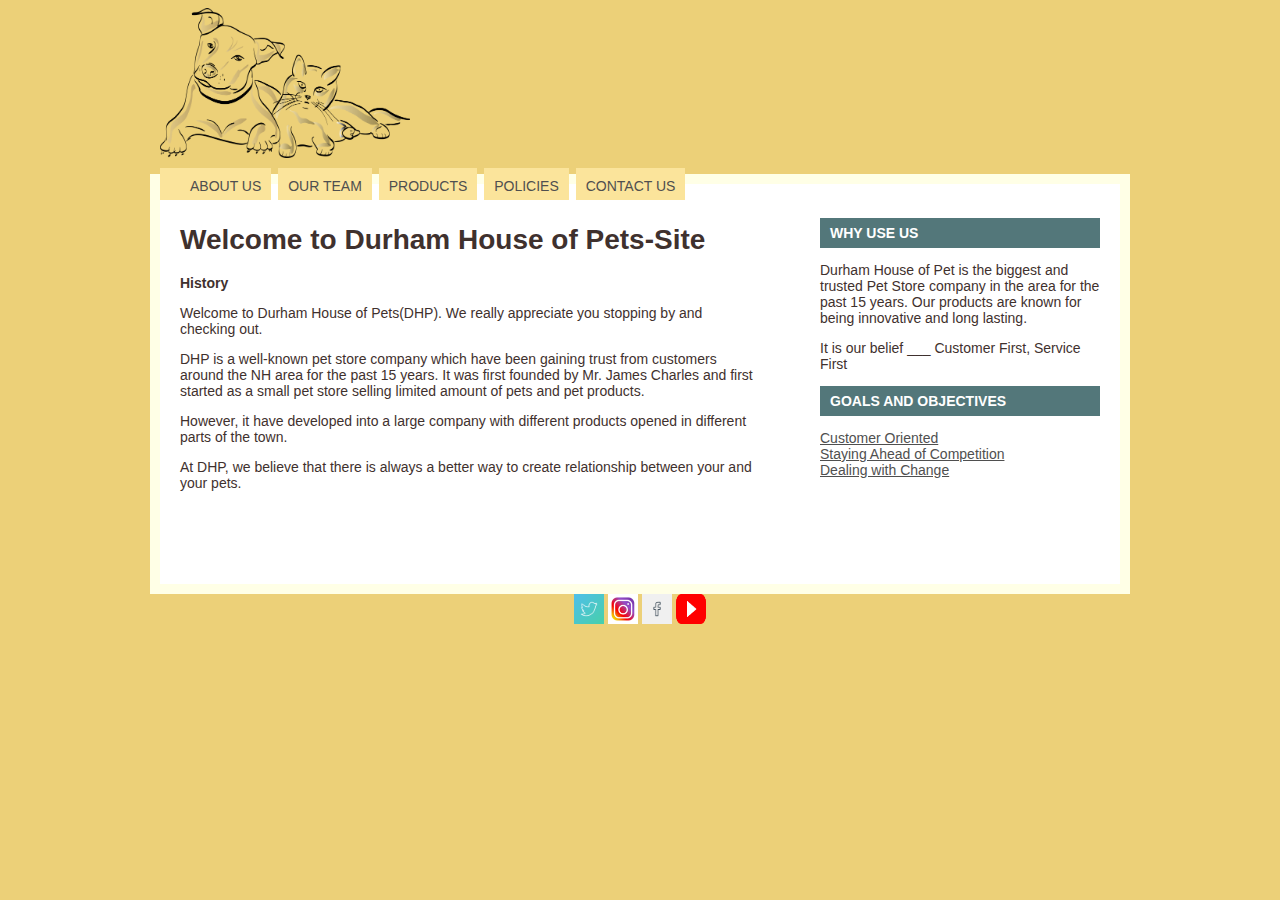
<file: index.html>
<html>
<head>
<title>Durham House of Pets</title>
<link rel="stylesheet" type="text/css" href="style.css"/>
</head>
<body>
<div id="header">
<a href=""><img src="dog.jpg" height=150 width=250 /> 


</div><!--header-->

<div id="navigation">
	<ul>
		<li><a href="index.html">About Us</a></li>
		<li><a href="employees.html">Our Team</a></li>
		<li><a href="products.html">Products</a></li>
		<li><a href="policies.html">Policies</a></li>
		<li><a href="contact_us.html">Contact Us</a></li>
</div><!--navigation-->

<div id="container">
<div id="content">
<div id="contentleft">
<h1>Welcome to Durham House of Pets-Site</h1>
<b>History</b>
<p> Welcome to Durham House of Pets(DHP). We really appreciate you stopping by and checking out. </p>
<p> DHP is a well-known pet store company which have been gaining trust from customers around the NH area for the past 15 years. It was first founded by Mr. James Charles and first started as a small pet store selling limited amount of pets and pet products.</p>
<p> However, it have developed into a large company with different products opened in different parts of the town. </p>
<p> At DHP, we believe that there is always a better way to create relationship between your and your pets.</p>
</div><!--contentleft-->

<div id= "sidebar">
<div class="sidebar-element">
<h3>Why Use Us</h3>
<p> Durham House of Pet is the biggest and trusted Pet Store company in the area for the past 15 years. Our products are known for being innovative and long lasting. </p>
<p> It is our belief ___ Customer First, Service First </p>
</div>

<div class="sidebar-element">
<h3>Goals and Objectives</h3>
	<ul>
		<li><a href="">Customer Oriented</a></li>
		<li><a href="">Staying Ahead of Competition</a></li>
		<li><a href="">Dealing with Change</a></li>
	</ul>
</div>


</div><!--sidebar-->

</div><!--content-->
</div><!--container-->

<div id="footer">
<a href="http://twitter.com"><img id="footer-image" src="twitter.png" /></a>
<a href="http://instagram.com"><img  id="footer-image" src="instagram.png" /></a>
<a href="http://facebook.com"><img  id="footer-image" src="facebook.png"  /></a>
<a href="http://youtube.com"><img  id="footer-image" src="youtube.png" /></a>
</div><!--footer-->

</div>

</body>


</html>
</file>
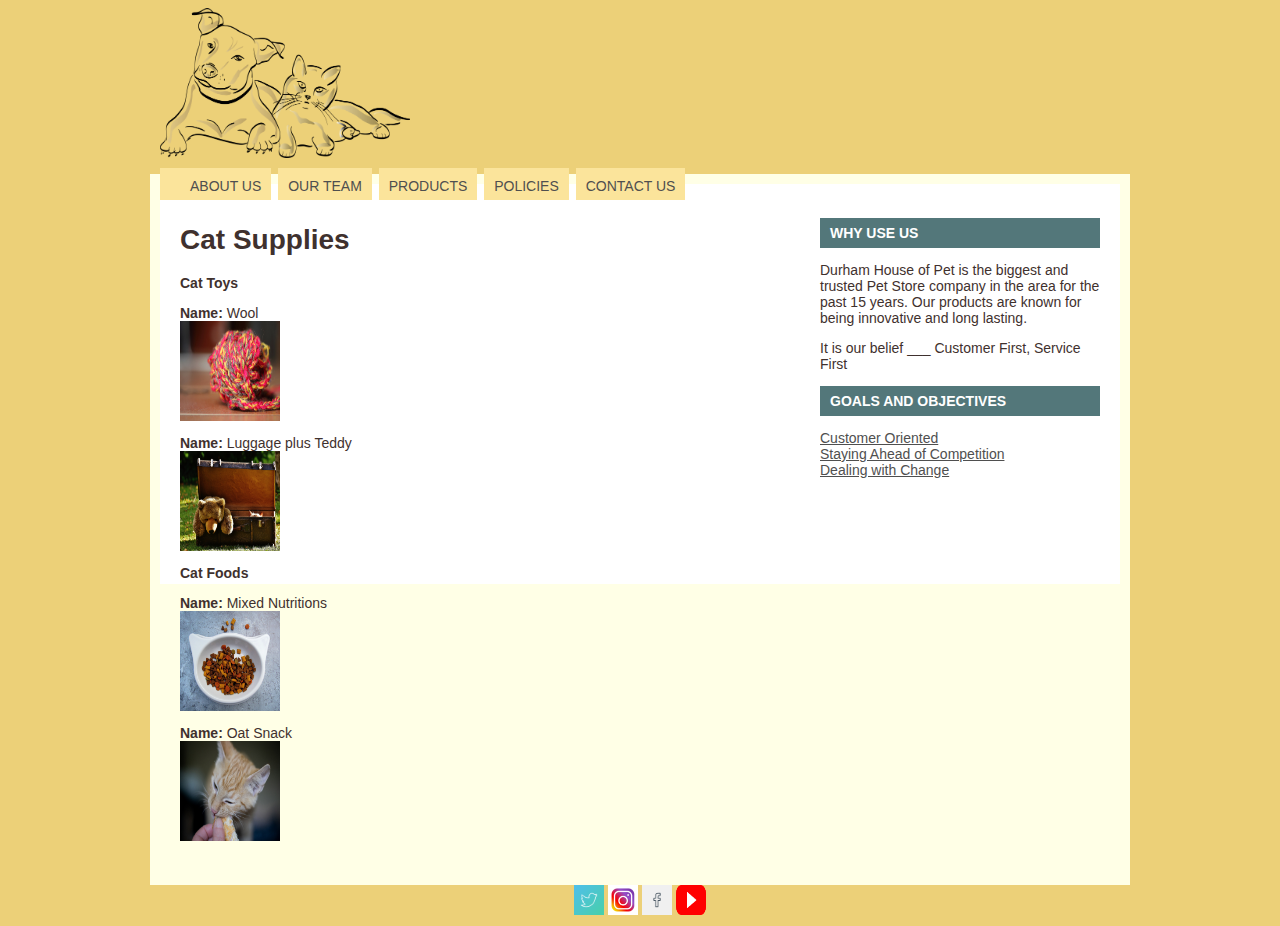
<file: catsupplies.html>
<html>
<head>
<title>Durham House of Pets</title>
<link rel="stylesheet" type="text/css" href="style.css"/>
</head>
<body>
<div id="header">
<a href=""><img src="dog.jpg" height=150 width=250 /> 


</div><!--header-->

<div id="navigation">
	<ul>
		<li><a href="">About Us</a></li>
		<li><a href="">Our Team</a></li>
		<li><a href="">Products</a></li>
		<li><a href="">Policies</a></li>
		<li><a href="">Contact Us</a></li>
</div><!--navigation-->

<div id="container">
<div id="content">
<div id="contentleft">
<h1>Cat Supplies</h1>
<b> Cat Toys </b>
<p></p>
<b> Name:</b> Wool <br/>
<img src="wool.jpg" height=100 width= 100 />
<p></p>
<b> Name:</b> Luggage plus Teddy <br/>
<img src="luggage.jpg" height=100 width= 100 />
<p></p>

<b> Cat Foods </b>
<p></p>
<b> Name:</b> Mixed Nutritions <br/>
<img src="catfood.jpg" height=100 width= 100 />
<p></p>
<b> Name:</b> Oat Snack <br/>
<img src="oat.jpg" height=100 width= 100 />
<p></p>



</div><!--contentleft-->

<div id= "sidebar">
<div class="sidebar-element">
<h3>Why Use Us</h3>
<p> Durham House of Pet is the biggest and trusted Pet Store company in the area for the past 15 years. Our products are known for being innovative and long lasting. </p>
<p> It is our belief ___ Customer First, Service First </p>
</div>

<div class="sidebar-element">
<h3>Goals and Objectives</h3>
	<ul>
		<li><a href="">Customer Oriented</a></li>
		<li><a href="">Staying Ahead of Competition</a></li>
		<li><a href="">Dealing with Change</a></li>
	</ul>
</div>

</div><!--sidebar-->

</div><!--content-->
</div><!--container-->

<div id="footer">
<a href="http://twitter.com"><img id="footer-image" src="twitter.png" /></a>
<a href="http://instagram.com"><img  id="footer-image" src="instagram.png" /></a>
<a href="http://facebook.com"><img  id="footer-image" src="facebook.png"  /></a>
<a href="http://youtube.com"><img  id="footer-image" src="youtube.png" /></a>
</div><!--footer-->

</div>

</body>


</html>
</file>
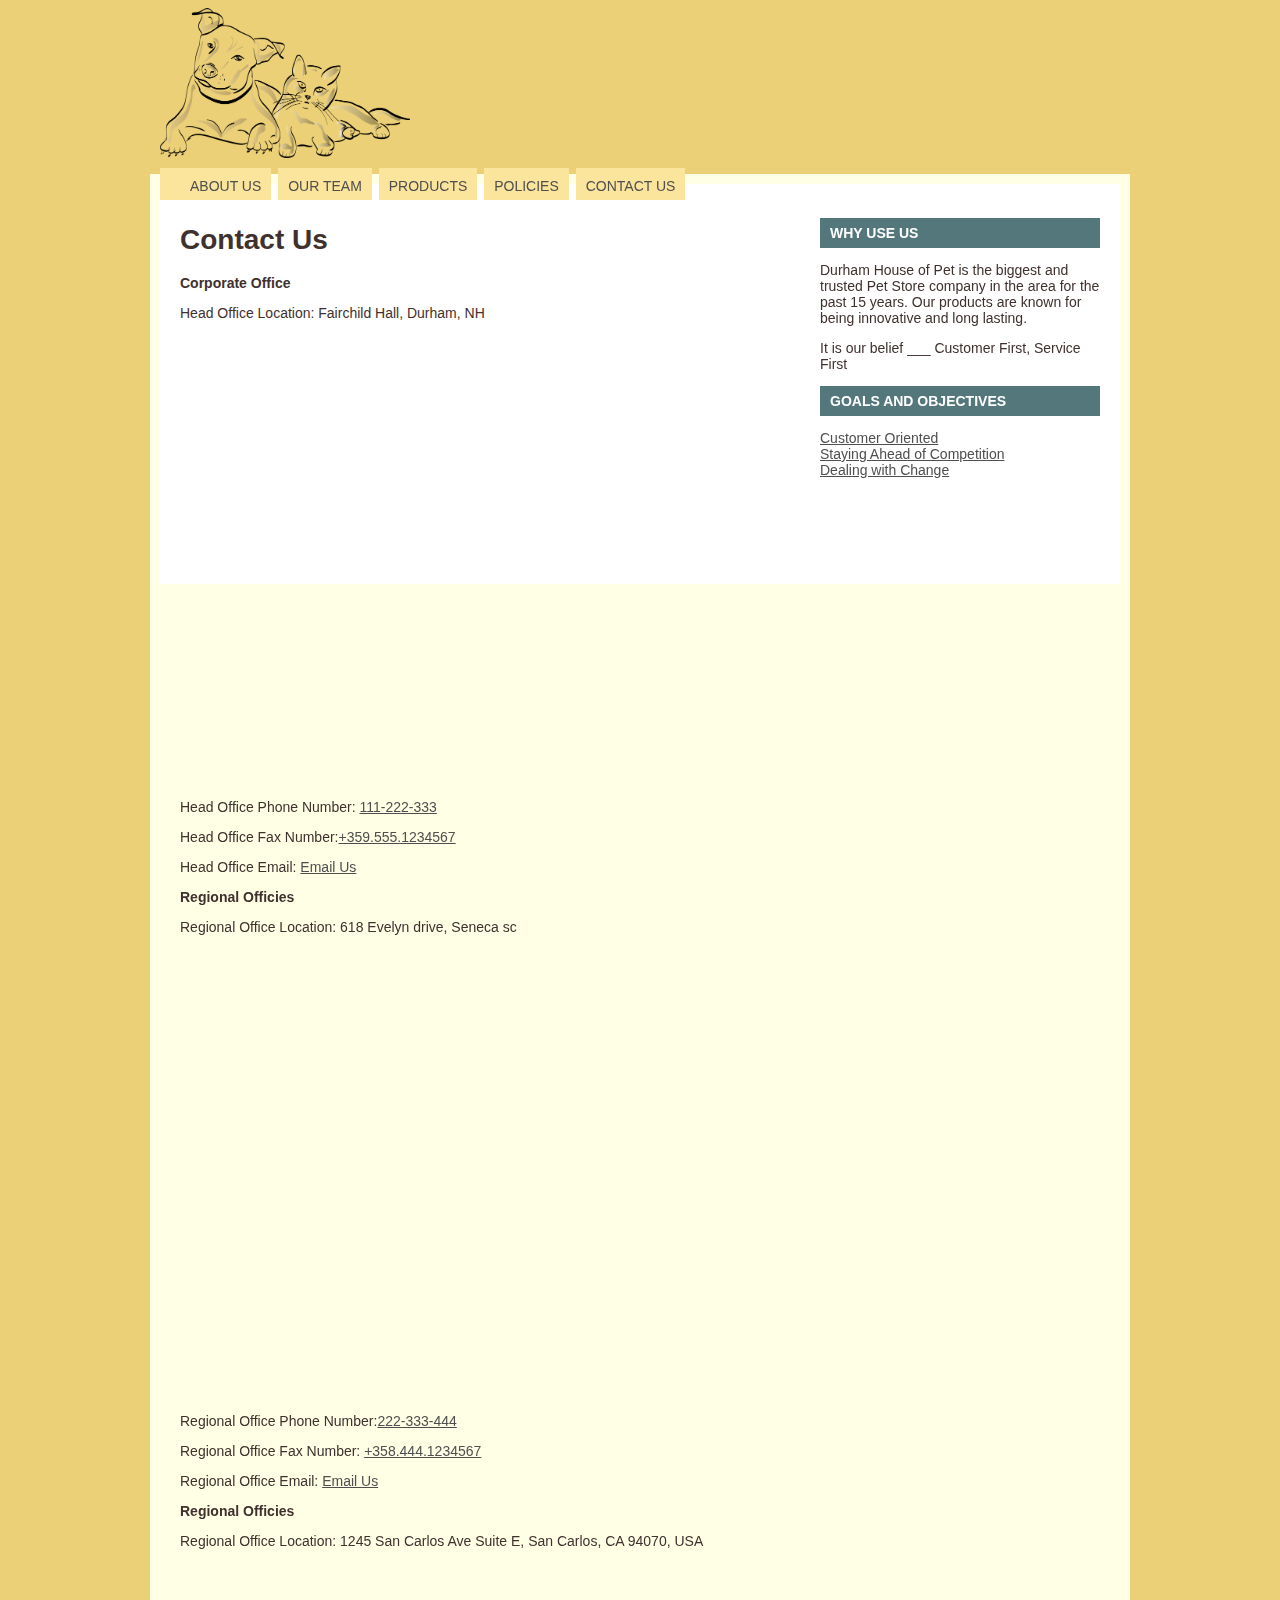
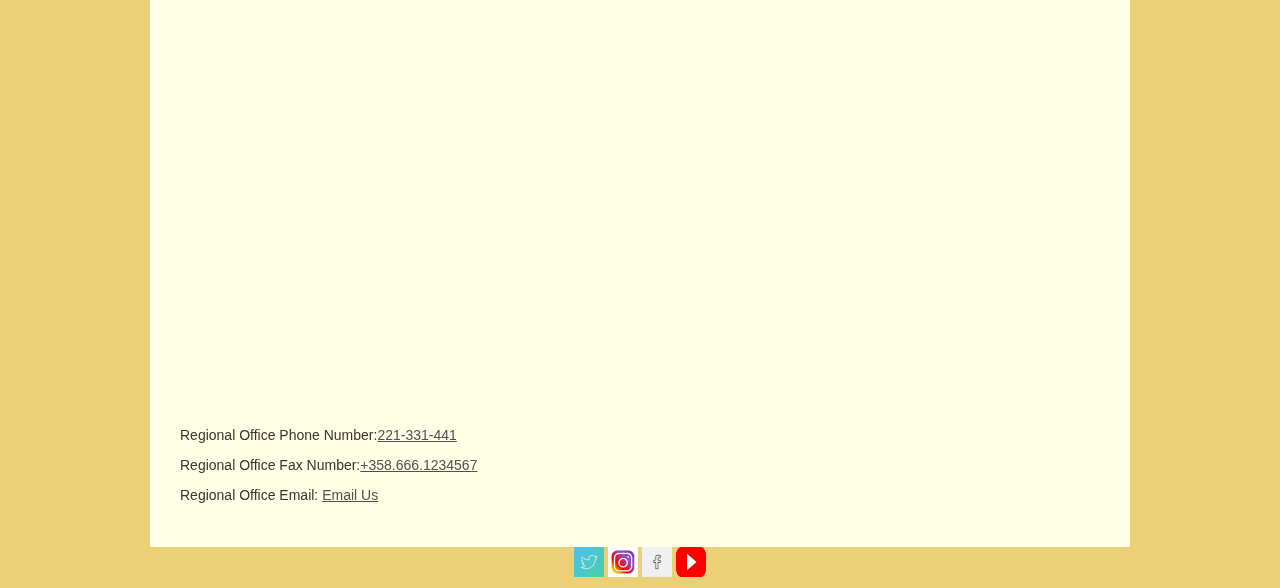
<file: contact_us.html>
<html>
<head>
<title>Durham House of Pets</title>
<link rel="stylesheet" type="text/css" href="style.css"/>
</head>
<body>
<div id="header">
<a href=""><img src="dog.jpg" height=150 width=250 /> 


</div><!--header-->

<div id="navigation">
	<ul>
		<li><a href="">About Us</a></li>
		<li><a href="">Our Team</a></li>
		<li><a href="">Products</a></li>
		<li><a href="">Policies</a></li>
		<li><a href="">Contact Us</a></li>
</div><!--navigation-->

<div id="container">
<div id="content">
<div id="contentleft">
<h1>Contact Us</h1>
<b>Corporate Office</b>
<p> Head Office Location: Fairchild Hall, Durham, NH </p>
<iframe src="https://www.google.com/maps/embed?pb=!1m18!1m12!1m3!1d4999.562293258494!2d-70.92973384870167!3d43.13436955190802!2m3!1f0!2f0!3f0!3m2!1i1024!2i768!4f13.1!3m3!1m2!1s0x89e293965805f72b%3A0x5d689f1dd0517e82!2sFairchild!5e0!3m2!1sen!2smm!4v1561166340924!5m2!1sen!2smm" width="600" height="450" frameborder="0" style="border:0" allowfullscreen></iframe>
<p> Head Office Phone Number: <a href="tel:111-222-333p123">111-222-333</a> </p>
<p> Head Office Fax Number:<a href="fax:+359.555.1234567">+359.555.1234567</a> </p>
<p> Head Office Email: <a href="mailto:ym1024@wildcats.unh.edu?subject=Corporate Inquiry">Email Us</a></p>

<b> Regional Officies </b>
<p> Regional Office Location: 618 Evelyn drive, Seneca sc </p> 
<iframe src="https://www.google.com/maps/embed?pb=!1m18!1m12!1m3!1d3280.36795652108!2d-82.94757608468797!3d34.695898090983!2m3!1f0!2f0!3f0!3m2!1i1024!2i768!4f13.1!3m3!1m2!1s0x8858f503f2158d01%3A0x6addbd8687f007f8!2s618+Evelyn+Dr%2C+Seneca%2C+SC+29678%2C+USA!5e0!3m2!1sen!2smm!4v1561167715269!5m2!1sen!2smm" width="600" height="450" frameborder="0" style="border:0" allowfullscreen></iframe>
<p> Regional Office Phone Number:<a href="tel:222-333-444p123">222-333-444</a> </p>
<p> Regional Office Fax Number: <a href="fax:+358.444.1234567">+358.444.1234567</a> </p>
<p> Regional Office Email: <a href="mailto:ym1024@wildcats.unh.edu?Subject=Regional Office Inquiry">Email Us</a> </p>

<b> Regional Officies </b>
<p> Regional Office Location: 1245 San Carlos Ave Suite E, San Carlos, CA 94070, USA </p>
<iframe src="https://www.google.com/maps/embed?pb=!1m18!1m12!1m3!1d3165.0865731916574!2d-122.26430568462516!3d37.50587623535733!2m3!1f0!2f0!3f0!3m2!1i1024!2i768!4f13.1!3m3!1m2!1s0x808fa37220ad6bb7%3A0x127c4cdd87bc555a!2sKB+Home+The+Residences+at+Wheeler+Plaza!5e0!3m2!1sen!2smm!4v1561168115451!5m2!1sen!2smm" width="600" height="450" frameborder="0" style="border:0" allowfullscreen></iframe>
<p> Regional Office Phone Number:<a href="tel:221-331-441p123">221-331-441</a> </p>
<p> Regional Office Fax Number:<a href="fax:+358.666.1234567">+358.666.1234567</a> </p>
<p> Regional Office Email: <a href="mailto:ym1024@wildcats.unh.edu?Subject=Regional Office Inquiry">Email Us</a> </p>

</div><!--contentleft-->

<div id= "sidebar">
<div class="sidebar-element">
<h3>Why Use Us</h3>
<p> Durham House of Pet is the biggest and trusted Pet Store company in the area for the past 15 years. Our products are known for being innovative and long lasting. </p>
<p> It is our belief ___ Customer First, Service First </p>
</div>

<div class="sidebar-element">
<h3>Goals and Objectives</h3>
	<ul>
		<li><a href="">Customer Oriented</a></li>
		<li><a href="">Staying Ahead of Competition</a></li>
		<li><a href="">Dealing with Change</a></li>
	</ul>
</div>
</div><!--sidebar-->

</div><!--content-->
</div><!--container-->

<div id="footer">
<a href="http://twitter.com"><img id="footer-image" src="twitter.png" /></a>
<a href="http://instagram.com"><img  id="footer-image" src="instagram.png" /></a>
<a href="http://facebook.com"><img  id="footer-image" src="facebook.png"  /></a>
<a href="http://youtube.com"><img  id="footer-image" src="youtube.png" /></a>
</div><!--footer-->

</div>

</body>


</html>
</file>
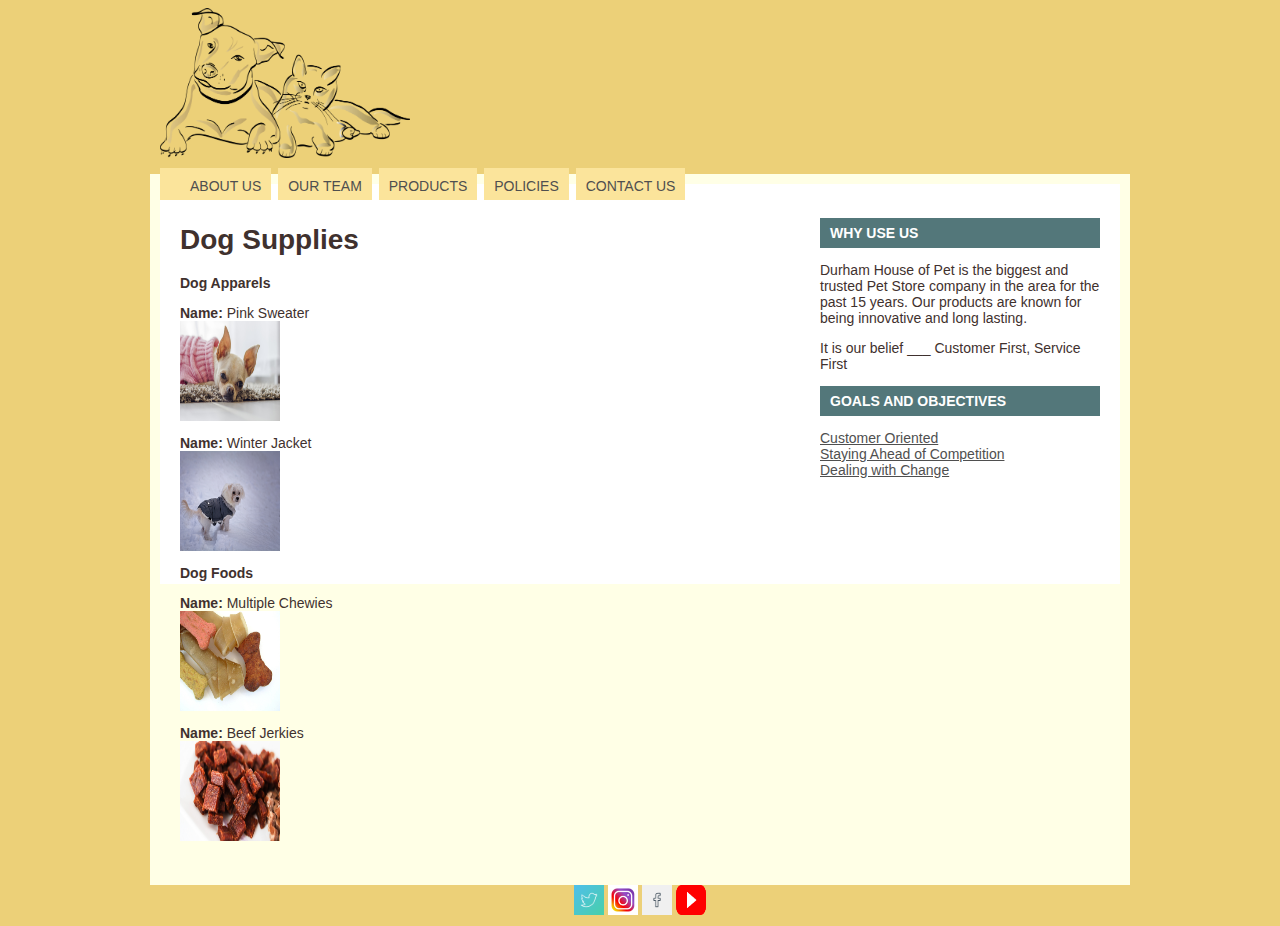
<file: dogsupplies.html>
<html>
<head>
<title>Durham House of Pets</title>
<link rel="stylesheet" type="text/css" href="style.css"/>
</head>
<body>
<div id="header">
<a href=""><img src="dog.jpg" height=150 width=250 /> 


</div><!--header-->

<div id="navigation">
	<ul>
		<li><a href="">About Us</a></li>
		<li><a href="">Our Team</a></li>
		<li><a href="">Products</a></li>
		<li><a href="">Policies</a></li>
		<li><a href="">Contact Us</a></li>
</div><!--navigation-->

<div id="container">
<div id="content">
<div id="contentleft">
<h1>Dog Supplies</h1>
<b> Dog Apparels </b>
<p></p>
<b> Name:</b> Pink Sweater <br/>
<img src="sweater.jpg" height=100 width= 100 />
<p></p>
<b> Name:</b> Winter Jacket <br/>
<img src="jacket.jpg" height=100 width= 100 />
<p></p>

<b> Dog Foods </b>
<p></p>
<b> Name:</b> Multiple Chewies <br/>
<img src="dogbones.jpg" height=100 width= 100 />
<p></p>
<b> Name:</b> Beef Jerkies <br/>
<img src="jerky.jpg" height=100 width= 100 />
<p></p>



</div><!--contentleft-->

<div id= "sidebar">
<div class="sidebar-element">
<h3>Why Use Us</h3>
<p> Durham House of Pet is the biggest and trusted Pet Store company in the area for the past 15 years. Our products are known for being innovative and long lasting. </p>
<p> It is our belief ___ Customer First, Service First </p>
</div>

<div class="sidebar-element">
<h3>Goals and Objectives</h3>
	<ul>
		<li><a href="">Customer Oriented</a></li>
		<li><a href="">Staying Ahead of Competition</a></li>
		<li><a href="">Dealing with Change</a></li>
	</ul>
</div>

</div><!--sidebar-->

</div><!--content-->
</div><!--container-->

<div id="footer">
<a href="http://twitter.com"><img id="footer-image" src="twitter.png" /></a>
<a href="http://instagram.com"><img  id="footer-image" src="instagram.png" /></a>
<a href="http://facebook.com"><img  id="footer-image" src="facebook.png"  /></a>
<a href="http://youtube.com"><img  id="footer-image" src="youtube.png" /></a>
</div><!--footer-->

</div>

</body>


</html>
</file>
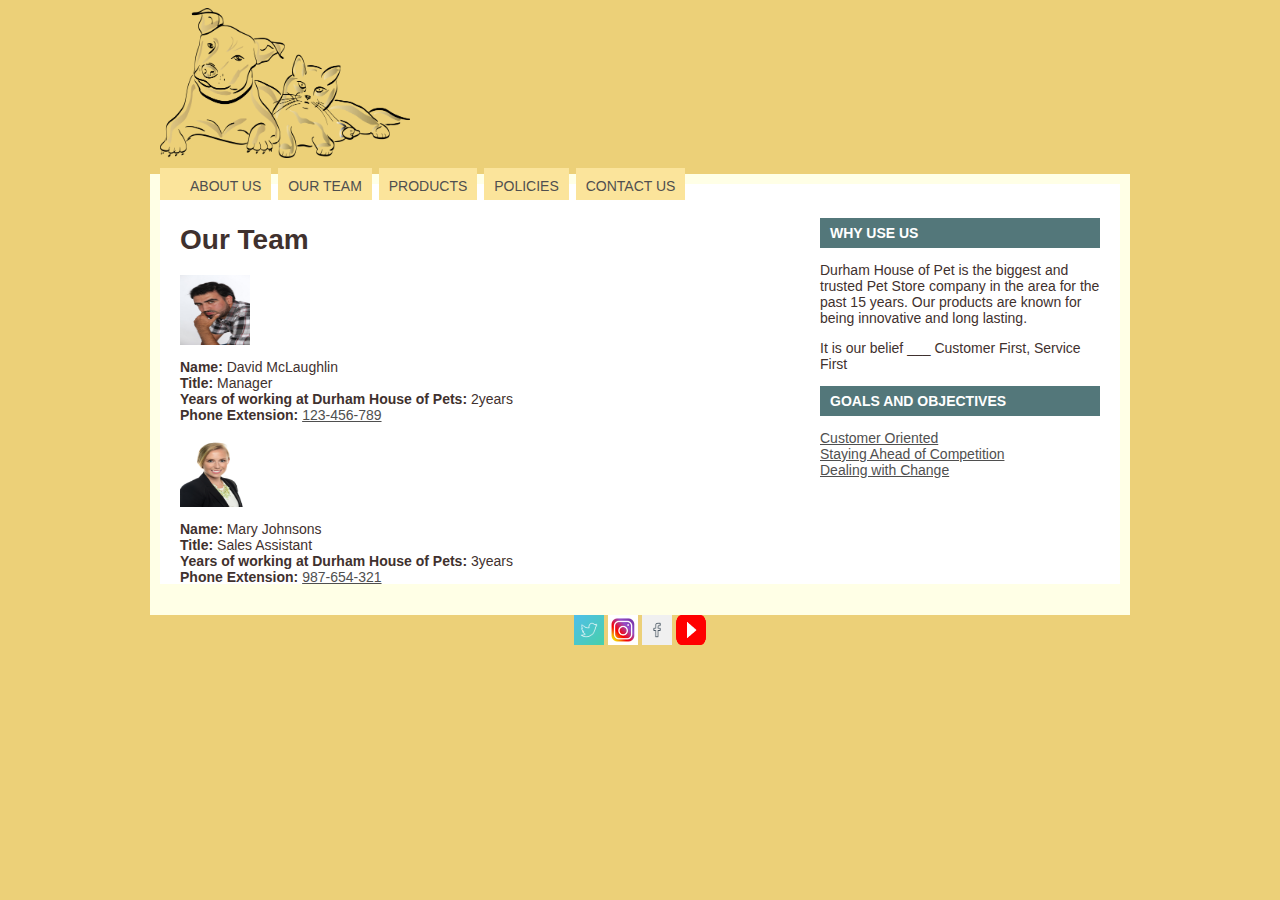
<file: employees.html>
<html>
<head>
<title>Durham House of Pets</title>
<link rel="stylesheet" type="text/css" href="style.css"/>
</head>
<body>
<div id="header">
<a href=""><img src="dog.jpg" height=150 width=250 /> 


</div><!--header-->

<div id="navigation">
	<ul>
		<li><a href="">About Us</a></li>
		<li><a href="">Our Team</a></li>
		<li><a href="">Products</a></li>
		<li><a href="">Policies</a></li>
		<li><a href="">Contact Us</a></li>
</div><!--navigation-->

<div id="container">
<div id="content">
<div id="contentleft">
<h1>Our Team</h1>
<img src="employee1.jpg" height=70 width= 70 />
<p></P>
<b> Name:</b> David McLaughlin <br/><b> Title:</b> Manager <br/><b> Years of working at Durham House of Pets:</b> 2years <br/><b>Phone Extension:</b> <a href="tel:123-456-789p123">123-456-789</a>
<p></P>
<img src="employee2.jpg" height=70 width= 70 />
<p></p>
<b> Name:</b> Mary Johnsons <br/><b> Title:</b> Sales Assistant <br/><b> Years of working at Durham House of Pets:</b> 3years <br/><b>Phone Extension:</b> <a href="tel:987-654-123p123">987-654-321</a>

</div><!--contentleft-->

<div id= "sidebar">
<div class="sidebar-element">
<h3>Why Use Us</h3>
<p> Durham House of Pet is the biggest and trusted Pet Store company in the area for the past 15 years. Our products are known for being innovative and long lasting. </p>
<p> It is our belief ___ Customer First, Service First </p>
</div>

<div class="sidebar-element">
<h3>Goals and Objectives</h3>
	<ul>
		<li><a href="">Customer Oriented</a></li>
		<li><a href="">Staying Ahead of Competition</a></li>
		<li><a href="">Dealing with Change</a></li>
	</ul>
</div>

</div><!--sidebar-->

</div><!--content-->
</div><!--container-->

<div id="footer">
<a href="http://twitter.com"><img id="footer-image" src="twitter.png" /></a>
<a href="http://instagram.com"><img  id="footer-image" src="instagram.png" /></a>
<a href="http://facebook.com"><img  id="footer-image" src="facebook.png"  /></a>
<a href="http://youtube.com"><img  id="footer-image" src="youtube.png" /></a>
</div><!--footer-->

</div>

</body>


</html>
</file>
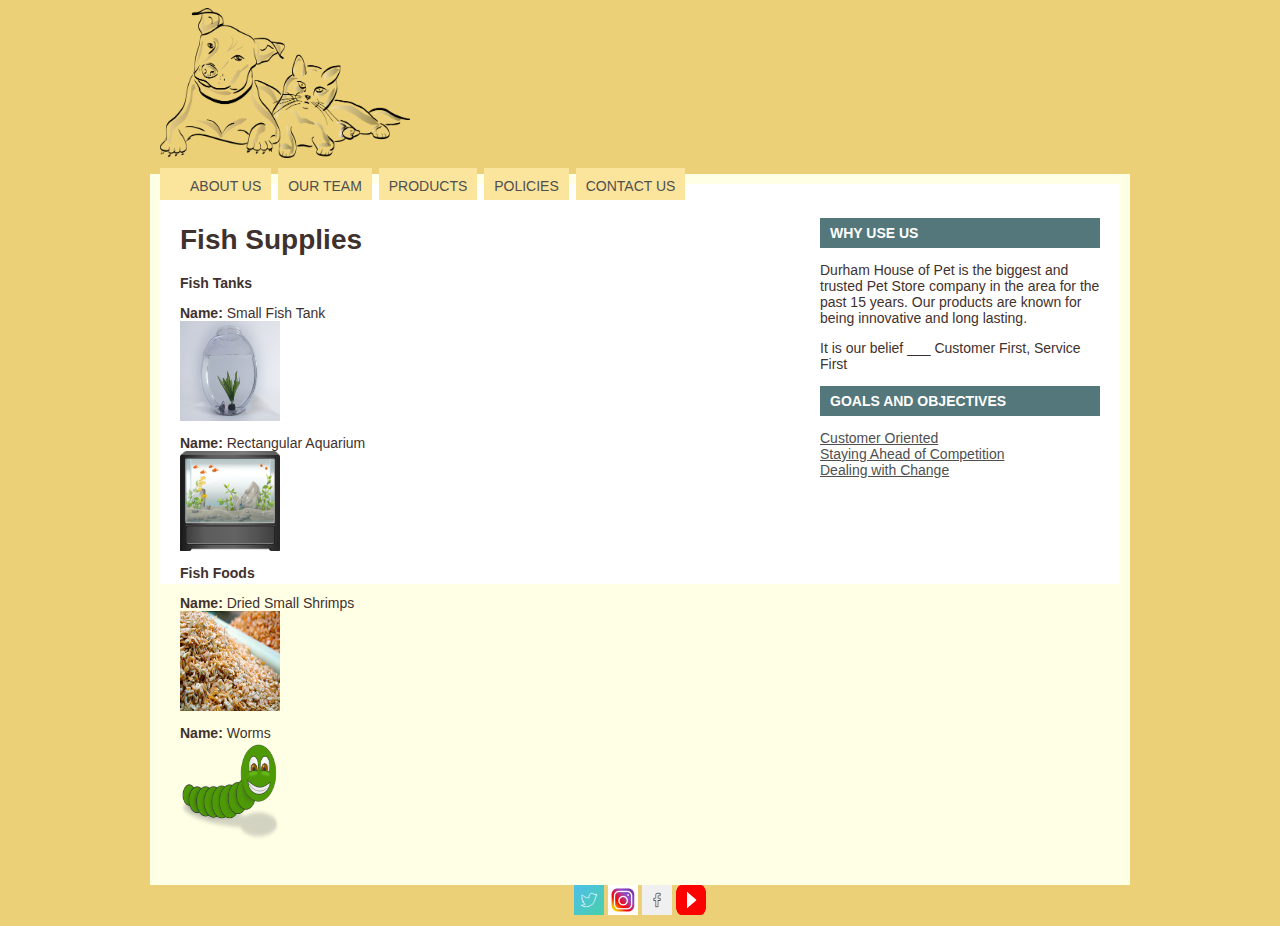
<file: fishsupplies.html>
<html>
<head>
<title>Durham House of Pets</title>
<link rel="stylesheet" type="text/css" href="style.css"/>
</head>
<body>
<div id="header">
<a href=""><img src="dog.jpg" height=150 width=250 /> 


</div><!--header-->

<div id="navigation">
	<ul>
		<li><a href="">About Us</a></li>
		<li><a href="">Our Team</a></li>
		<li><a href="">Products</a></li>
		<li><a href="">Policies</a></li>
		<li><a href="">Contact Us</a></li>
</div><!--navigation-->

<div id="container">
<div id="content">
<div id="contentleft">
<h1>Fish Supplies</h1>
<b> Fish Tanks </b>
<p></p>
<b> Name:</b> Small Fish Tank<br/>
<img src="fishtank.jpg" height=100 width= 100 />
<p></p>
<b> Name:</b> Rectangular Aquarium <br/>
<img src="aquarium.jpg" height=100 width= 100 />
<p></p>

<b> Fish Foods </b>
<p></p>
<b> Name:</b> Dried Small Shrimps <br/>
<img src="fishfood.jpg" height=100 width= 100 />
<p></p>
<b> Name:</b> Worms <br/>
<img src="worm.jpg" height=100 width= 100 />
<p></p>



</div><!--contentleft-->

<div id= "sidebar">
<div class="sidebar-element">
<h3>Why Use Us</h3>
<p> Durham House of Pet is the biggest and trusted Pet Store company in the area for the past 15 years. Our products are known for being innovative and long lasting. </p>
<p> It is our belief ___ Customer First, Service First </p>
</div>

<div class="sidebar-element">
<h3>Goals and Objectives</h3>
	<ul>
		<li><a href="">Customer Oriented</a></li>
		<li><a href="">Staying Ahead of Competition</a></li>
		<li><a href="">Dealing with Change</a></li>
	</ul>
</div>

</div><!--sidebar-->

</div><!--content-->
</div><!--container-->

<div id="footer">
<a href="http://twitter.com"><img id="footer-image" src="twitter.png" /></a>
<a href="http://instagram.com"><img  id="footer-image" src="instagram.png" /></a>
<a href="http://facebook.com"><img  id="footer-image" src="facebook.png"  /></a>
<a href="http://youtube.com"><img  id="footer-image" src="youtube.png" /></a>
</div><!--footer-->

</div>

</body>


</html>
</file>
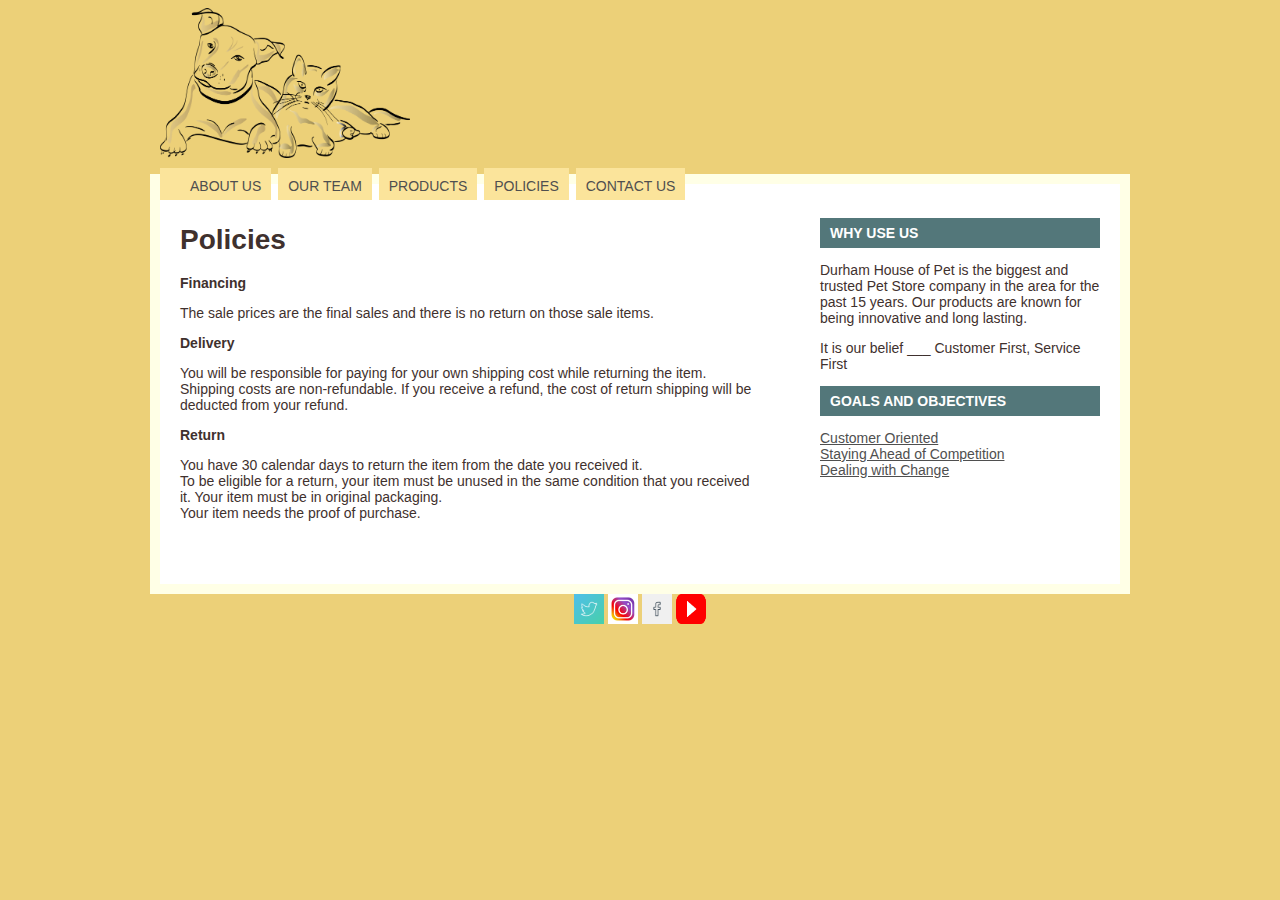
<file: policies.html>
<html>
<head>
<title>Durham House of Pets</title>
<link rel="stylesheet" type="text/css" href="style.css"/>
</head>
<body>
<div id="header">
<a href=""><img src="dog.jpg" height=150 width=250 /> 


</div><!--header-->

<div id="navigation">
	<ul>
		<li><a href="">About Us</a></li>
		<li><a href="">Our Team</a></li>
		<li><a href="">Products</a></li>
		<li><a href="">Policies</a></li>
		<li><a href="">Contact Us</a></li>
</div><!--navigation-->

<div id="container">
<div id="content">
<div id="contentleft">
<h1>Policies</h1>

<b>Financing</b>
<p>
The sale prices are the final sales and there is no return on those sale items. 
</p>

<b>Delivery</b>
<p>
You will be responsible for paying for your own shipping cost while returning the item. Shipping costs are non-refundable. If you receive a refund, the cost of return shipping will be deducted from your refund.  
</p>

<B>Return</b>
<p>
You have 30 calendar days to return the item from the date you received it. 
<br/> To be eligible for a return, your item must be unused in the same condition that you received it. Your item must be in original packaging.
<br/>Your item needs the proof of purchase.
</p>
</div><!--contentleft-->

<div id= "sidebar">
<div class="sidebar-element">
<h3>Why Use Us</h3>
<p> Durham House of Pet is the biggest and trusted Pet Store company in the area for the past 15 years. Our products are known for being innovative and long lasting. </p>
<p> It is our belief ___ Customer First, Service First </p>
</div>

<div class="sidebar-element">
<h3>Goals and Objectives</h3>
	<ul>
		<li><a href="">Customer Oriented</a></li>
		<li><a href="">Staying Ahead of Competition</a></li>
		<li><a href="">Dealing with Change</a></li>
	</ul>
</div>

</div><!--sidebar-->

</div><!--content-->
</div><!--container-->

<div id="footer">
<a href="http://twitter.com"><img id="footer-image" src="twitter.png" /></a>
<a href="http://instagram.com"><img  id="footer-image" src="instagram.png" /></a>
<a href="http://facebook.com"><img  id="footer-image" src="facebook.png"  /></a>
<a href="http://youtube.com"><img  id="footer-image" src="youtube.png" /></a>
</div><!--footer-->

</div>

</body>


</html>
</file>
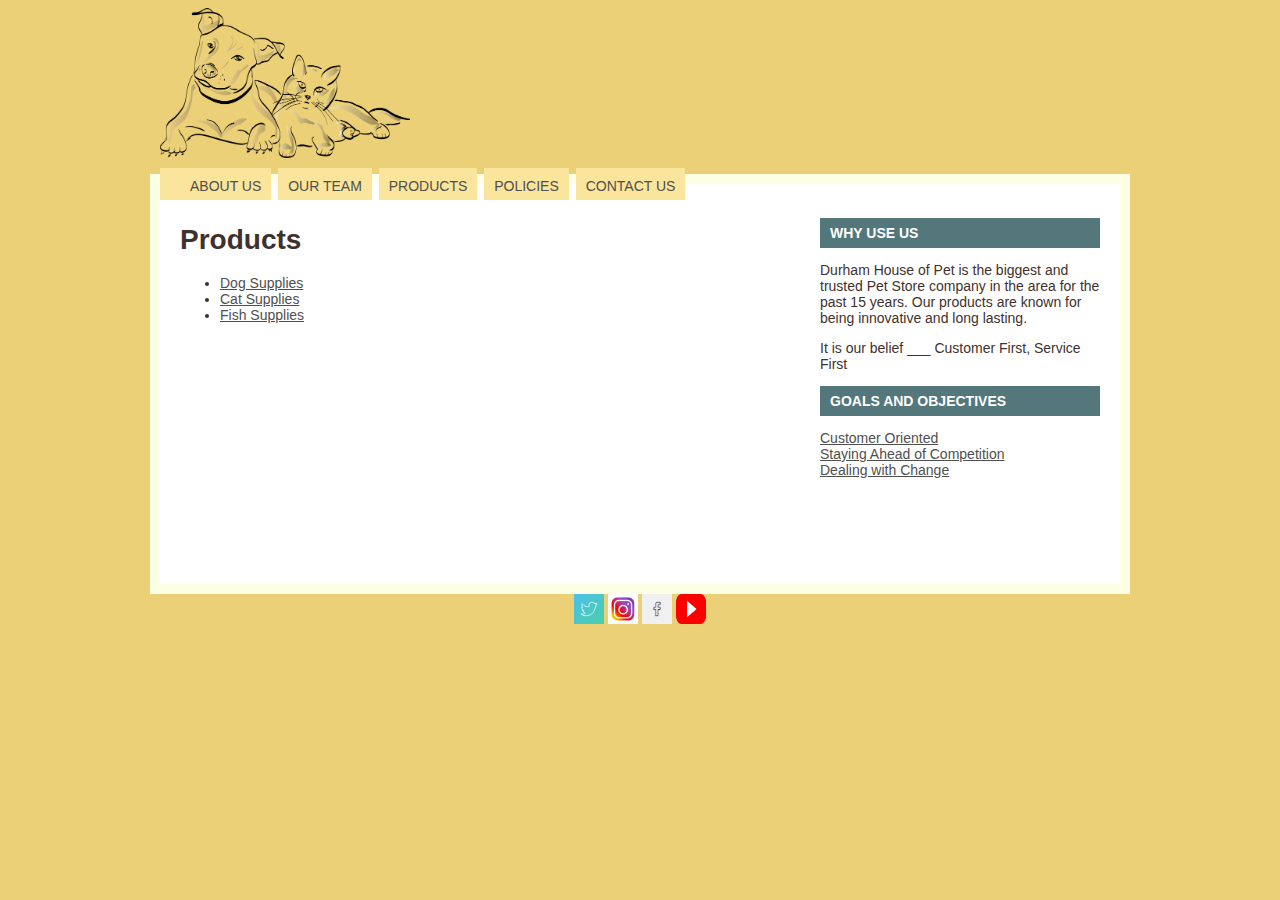
<file: products.html>
<html>
<head>
<title>Durham House of Pets</title>
<link rel="stylesheet" type="text/css" href="style.css"/>
</head>
<body>
<div id="header">
<a href=""><img src="dog.jpg" height=150 width=250 /> 


</div><!--header-->

<div id="navigation">
	<ul>
		<li><a href="">About Us</a></li>
		<li><a href="">Our Team</a></li>
		<li><a href="">Products</a></li>
		<li><a href="">Policies</a></li>
		<li><a href="">Contact Us</a></li>
</div><!--navigation-->

<div id="container">
<div id="content">
<div id="contentleft">
<h1>Products</h1>
<ul>
		<li><a href="dogsupplies.html">Dog Supplies</a></li>
		<li><a href="catsupplies.html">Cat Supplies</a></li>
		<li><a href="fishsupplies.html">Fish Supplies</a></li>
	</ul>

</div><!--contentleft-->

<div id= "sidebar">
<div class="sidebar-element">
<h3>Why Use Us</h3>
<p> Durham House of Pet is the biggest and trusted Pet Store company in the area for the past 15 years. Our products are known for being innovative and long lasting. </p>
<p> It is our belief ___ Customer First, Service First </p>
</div>

<div class="sidebar-element">
<h3>Goals and Objectives</h3>
	<ul>
		<li><a href="">Customer Oriented</a></li>
		<li><a href="">Staying Ahead of Competition</a></li>
		<li><a href="">Dealing with Change</a></li>
	</ul>
</div>

</div><!--sidebar-->

</div><!--content-->
</div><!--container-->

<div id="footer">
<a href="http://twitter.com"><img id="footer-image" src="twitter.png" /></a>
<a href="http://instagram.com"><img  id="footer-image" src="instagram.png" /></a>
<a href="http://facebook.com"><img  id="footer-image" src="facebook.png"  /></a>
<a href="http://youtube.com"><img  id="footer-image" src="youtube.png" /></a>
</div><!--footer-->

</div>

</body>


</html>
</file>
<file: style.css>
body {color: #3f312e; background: #ecd078; font: 14px Helvetica, Arial, Sans-serif; }
a { color: 4f4f4f ;}
#header { width: 960px; min-height: 150px; margin: 0 auto; }
#navigation { width: 960px; margin: 0 auto; position: relative; top: 20px; }
#navigation ul {margin: 0; padding: 0; ist-style-type: none; }
#navigation ul li {display: inline; margin-right: 3px; }
#navigation ul li a { background: #fbe49b; text-decoration: none; padding: 10px 10px 6px 10px; text-transform: uppercase; border-left: 1px soild #e4bc3f; border-right: 1px soild #e4bc3f; border-top: 1px soild #e4bc3f; background-color: #fbe49b; }
#navigation ul li.current_page_item a, #navigation ul li a:hover {color: #3f312e; border-left: 1px solid #fff; border-top: 1px solid #fff;border-right: 1px solid #fff; background: #fff }
#container { overflow: auto; width: 960px; margin: 0 auto; padding: 10px; background: #ffffe6; }
#content { width: 960px; min-height: 400px; margin: 0 auto; background: #fff; }
#contentleft { width: 580px; float: left; margin-right: 20px; padding: 20px; }
#contentleft h1 { font-size: 28px; margin-top: 20; }
#sidebar {width:280px; float: left; padding: 20px; }
#sidebar-element { overflow:auto; margin-top: 15px; }
#sidebar h3 { color: #fff; background: #53777a; padding: 7px 10px; text-transform: uppercase; font-size: 14px; }
#sidebar ul {margin: 0; padding:0 ; list-style-type:none;}
#sidebar ul li {margin: 0 0 7x 0; }
#footer {width: 960px; margin: 0 auto; text-align: center; }
#footer p {font-weight: bold;}
#footer-image {height: 30px; Width: 30px;}
</file>
